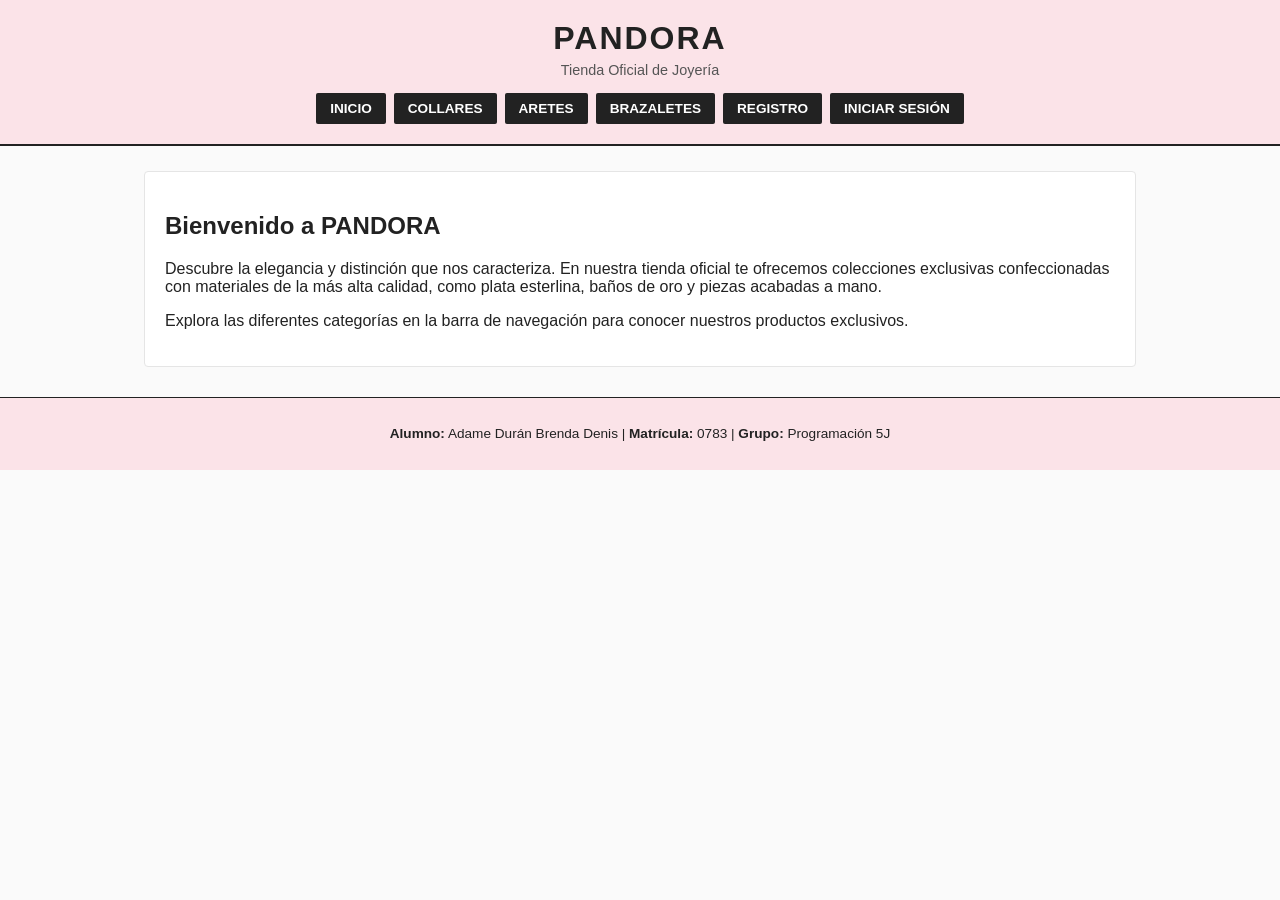
<file: index.html>
<!DOCTYPE html>
<html lang="es">
<head>
    <meta charset="UTF-8">
    <meta name="viewport" content="width=device-width, initial-scale=1.0">
    <title>PANDORA - Inicio</title>
    <link rel="stylesheet" href="estilos.css">
</head>
<body>

    <header>
        <h1>PANDORA</h1>
        <p>Tienda Oficial de Joyería</p>
        <nav>
            <a href="index.html">Inicio</a>
            <a href="collares.html">Collares</a>
            <a href="aretes.html">Aretes</a>
            <a href="brazaletes.html">Brazaletes</a>
            <a href="registro.html">Registro</a>
            <a href="login.html">Iniciar Sesión</a>
        </nav>
    </header>

    <div class="contenedor">
        <h2>Bienvenido a PANDORA</h2>
        <p>
            Descubre la elegancia y distinción que nos caracteriza. En nuestra tienda oficial te ofrecemos colecciones exclusivas confeccionadas con materiales de la más alta calidad, como plata esterlina, baños de oro y piezas acabadas a mano.
        </p>
        <p>
            Explora las diferentes categorías en la barra de navegación para conocer nuestros productos exclusivos.
        </p>
    </div>

    <!-- Footer obligatorio con los datos del alumno -->
    <footer>
        <p><strong>Alumno:</strong> Adame Durán Brenda Denis | <strong>Matrícula:</strong> 0783 | <strong>Grupo:</strong> Programación 5J</p>
    </footer>

</body>
</html>
</file>
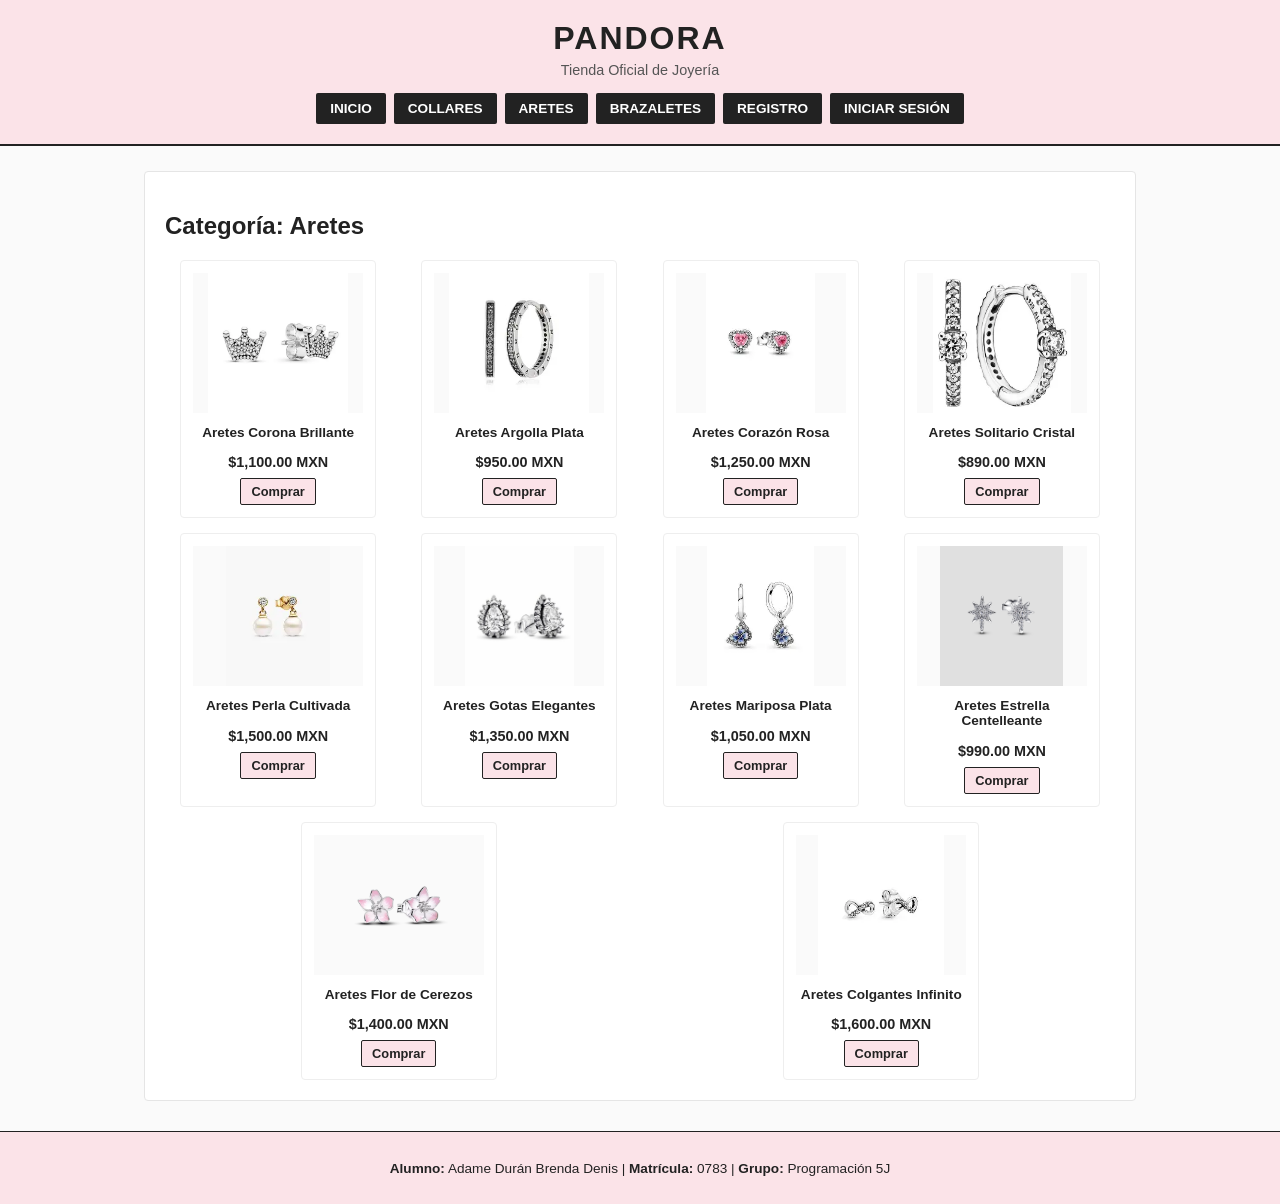
<file: aretes.html>
<!DOCTYPE html>
<!-- Adame Durán Brenda Denis 0783 -->
<html lang="es">
<head>
    <meta charset="UTF-8">
    <meta name="viewport" content="width=device-width, initial-scale=1.0">
    <title>PANDORA - Aretes</title>
    <link rel="stylesheet" href="estilos.css">
</head>
<body>

    <header>
        <h1>PANDORA</h1>
        <p>Tienda Oficial de Joyería</p>
        <nav>
            <a href="index.html">Inicio</a>
            <a href="collares.html">Collares</a>
            <a href="aretes.html">Aretes</a>
            <a href="brazaletes.html">Brazaletes</a>
            <a href="registro.html">Registro</a>
            <a href="login.html">Iniciar Sesión</a>
        </nav>
    </header>

    <div class="contenedor">
        <h2>Categoría: Aretes</h2>
        
        <!-- Grid con los 10 productos requeridos -->
        <div class="productos-grid">
            <div class="producto-tarjeta">
                <img src="arete1.jpg" alt="Arete 1">
                <h3>Aretes Corona Brillante</h3>
                <p class="precio">$1,100.00 MXN</p>
                <button class="btn-comprar">Comprar</button>
            </div>
            <div class="producto-tarjeta">
                <img src="arete2.jpg" alt="Arete 2">
                <h3>Aretes Argolla Plata</h3>
                <p class="precio">$950.00 MXN</p>
                <button class="btn-comprar">Comprar</button>
            </div>
            <div class="producto-tarjeta">
                <img src="arete3.jpg" alt="Arete 3">
                <h3>Aretes Corazón Rosa</h3>
                <p class="precio">$1,250.00 MXN</p>
                <button class="btn-comprar">Comprar</button>
            </div>
            <div class="producto-tarjeta">
                <img src="arete4.jpg" alt="Arete 4">
                <h3>Aretes Solitario Cristal</h3>
                <p class="precio">$890.00 MXN</p>
                <button class="btn-comprar">Comprar</button>
            </div>
            <div class="producto-tarjeta">
                <img src="arete5.jpg" alt="Arete 5">
                <h3>Aretes Perla Cultivada</h3>
                <p class="precio">$1,500.00 MXN</p>
                <button class="btn-comprar">Comprar</button>
            </div>
            <div class="producto-tarjeta">
                <img src="arete6.jpg" alt="Arete 6">
                <h3>Aretes Gotas Elegantes</h3>
                <p class="precio">$1,350.00 MXN</p>
                <button class="btn-comprar">Comprar</button>
            </div>
            <div class="producto-tarjeta">
                <img src="arete7.jpg" alt="Arete 7">
                <h3>Aretes Mariposa Plata</h3>
                <p class="precio">$1,050.00 MXN</p>
                <button class="btn-comprar">Comprar</button>
            </div>
            <div class="producto-tarjeta">
                <img src="arete8.jpg" alt="Arete 8">
                <h3>Aretes Estrella Centelleante</h3>
                <p class="precio">$990.00 MXN</p>
                <button class="btn-comprar">Comprar</button>
            </div>
            <div class="producto-tarjeta">
                <img src="arete9.jpg" alt="Arete 9">
                <h3>Aretes Flor de Cerezos</h3>
                <p class="precio">$1,400.00 MXN</p>
                <button class="btn-comprar">Comprar</button>
            </div>
            <div class="producto-tarjeta">
                <img src="arete10.jpg" alt="Arete 10">
                <h3>Aretes Colgantes Infinito</h3>
                <p class="precio">$1,600.00 MXN</p>
                <button class="btn-comprar">Comprar</button>
            </div>
        </div>
    </div>

    <footer>
        <p><strong>Alumno:</strong> Adame Durán Brenda Denis | <strong>Matrícula:</strong> 0783 | <strong>Grupo:</strong> Programación 5J</p>
    </footer>

</body>
</html>
</file>
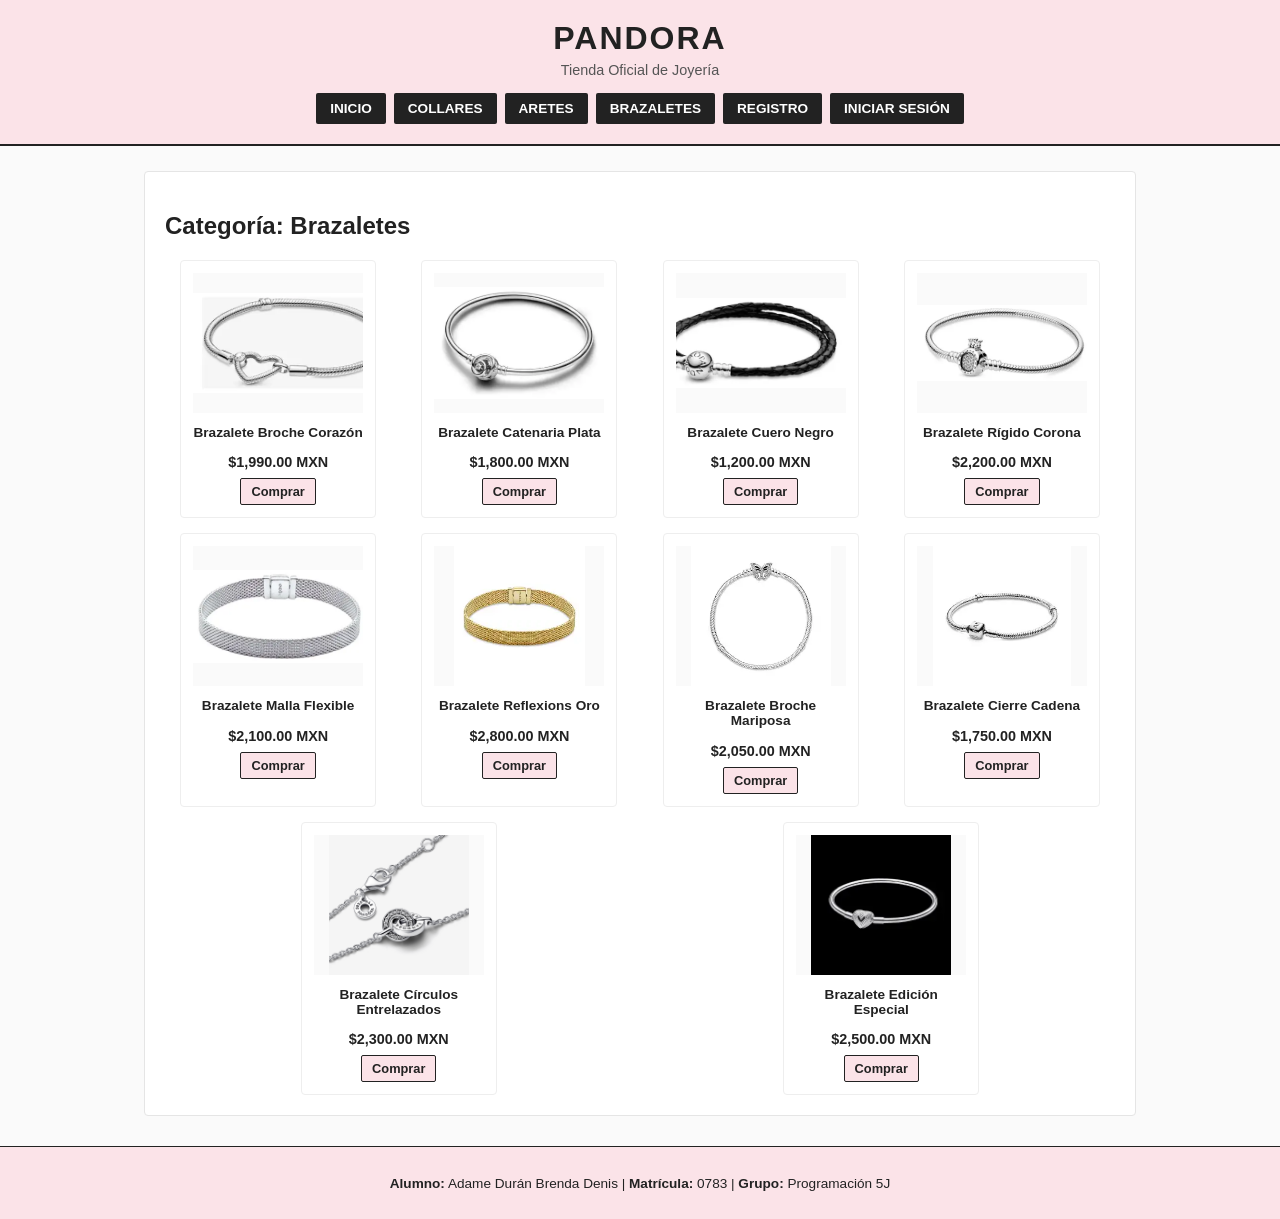
<file: brazaletes.html>
<!DOCTYPE html>
<!-- Adame Durán Brenda Denis 0783 -->
<html lang="es">
<head>
    <meta charset="UTF-8">
    <meta name="viewport" content="width=device-width, initial-scale=1.0">
    <title>PANDORA - Brazaletes</title>
    <link rel="stylesheet" href="estilos.css">
</head>
<body>

    <header>
        <h1>PANDORA</h1>
        <p>Tienda Oficial de Joyería</p>
        <nav>
            <a href="index.html">Inicio</a>
            <a href="collares.html">Collares</a>
            <a href="aretes.html">Aretes</a>
            <a href="brazaletes.html">Brazaletes</a>
            <a href="registro.html">Registro</a>
            <a href="login.html">Iniciar Sesión</a>
        </nav>
    </header>

    <div class="contenedor">
        <h2>Categoría: Brazaletes</h2>
        
        <!-- Grid con los 10 productos requeridos -->
        <div class="productos-grid">
            <div class="producto-tarjeta">
                <img src="brazalete1.jpg" alt="Brazalete 1">
                <h3>Brazalete Broche Corazón</h3>
                <p class="precio">$1,990.00 MXN</p>
                <button class="btn-comprar">Comprar</button>
            </div>
            <div class="producto-tarjeta">
                <img src="brazalete2.jpg" alt="Brazalete 2">
                <h3>Brazalete Catenaria Plata</h3>
                <p class="precio">$1,800.00 MXN</p>
                <button class="btn-comprar">Comprar</button>
            </div>
            <div class="producto-tarjeta">
                <img src="brazalete3.jpg" alt="Brazalete 3">
                <h3>Brazalete Cuero Negro</h3>
                <p class="precio">$1,200.00 MXN</p>
                <button class="btn-comprar">Comprar</button>
            </div>
            <div class="producto-tarjeta">
                <img src="brazalete4.jpg" alt="Brazalete 4">
                <h3>Brazalete Rígido Corona</h3>
                <p class="precio">$2,200.00 MXN</p>
                <button class="btn-comprar">Comprar</button>
            </div>
            <div class="producto-tarjeta">
                <img src="brazalete5.jpg" alt="Brazalete 5">
                <h3>Brazalete Malla Flexible</h3>
                <p class="precio">$2,100.00 MXN</p>
                <button class="btn-comprar">Comprar</button>
            </div>
            <div class="producto-tarjeta">
                <img src="brazalete6.jpg" alt="Brazalete 6">
                <h3>Brazalete Reflexions Oro</h3>
                <p class="precio">$2,800.00 MXN</p>
                <button class="btn-comprar">Comprar</button>
            </div>
            <div class="producto-tarjeta">
                <img src="brazalete7.jpg" alt="Brazalete 7">
                <h3>Brazalete Broche Mariposa</h3>
                <p class="precio">$2,050.00 MXN</p>
                <button class="btn-comprar">Comprar</button>
            </div>
            <div class="producto-tarjeta">
                <img src="brazalete8.jpg" alt="Brazalete 8">
                <h3>Brazalete Cierre Cadena</h3>
                <p class="precio">$1,750.00 MXN</p>
                <button class="btn-comprar">Comprar</button>
            </div>
            <div class="producto-tarjeta">
                <img src="brazalete9.jpg" alt="Brazalete 9">
                <h3>Brazalete Círculos Entrelazados</h3>
                <p class="precio">$2,300.00 MXN</p>
                <button class="btn-comprar">Comprar</button>
            </div>
            <div class="producto-tarjeta">
                <img src="brazalete10.jpg" alt="Brazalete 10">
                <h3>Brazalete Edición Especial</h3>
                <p class="precio">$2,500.00 MXN</p>
                <button class="btn-comprar">Comprar</button>
            </div>
        </div>
    </div>

    <footer>
        <p><strong>Alumno:</strong> Adame Durán Brenda Denis | <strong>Matrícula:</strong> 0783 | <strong>Grupo:</strong> Programación 5J</p>
    </footer>

</body>
</html>
</file>
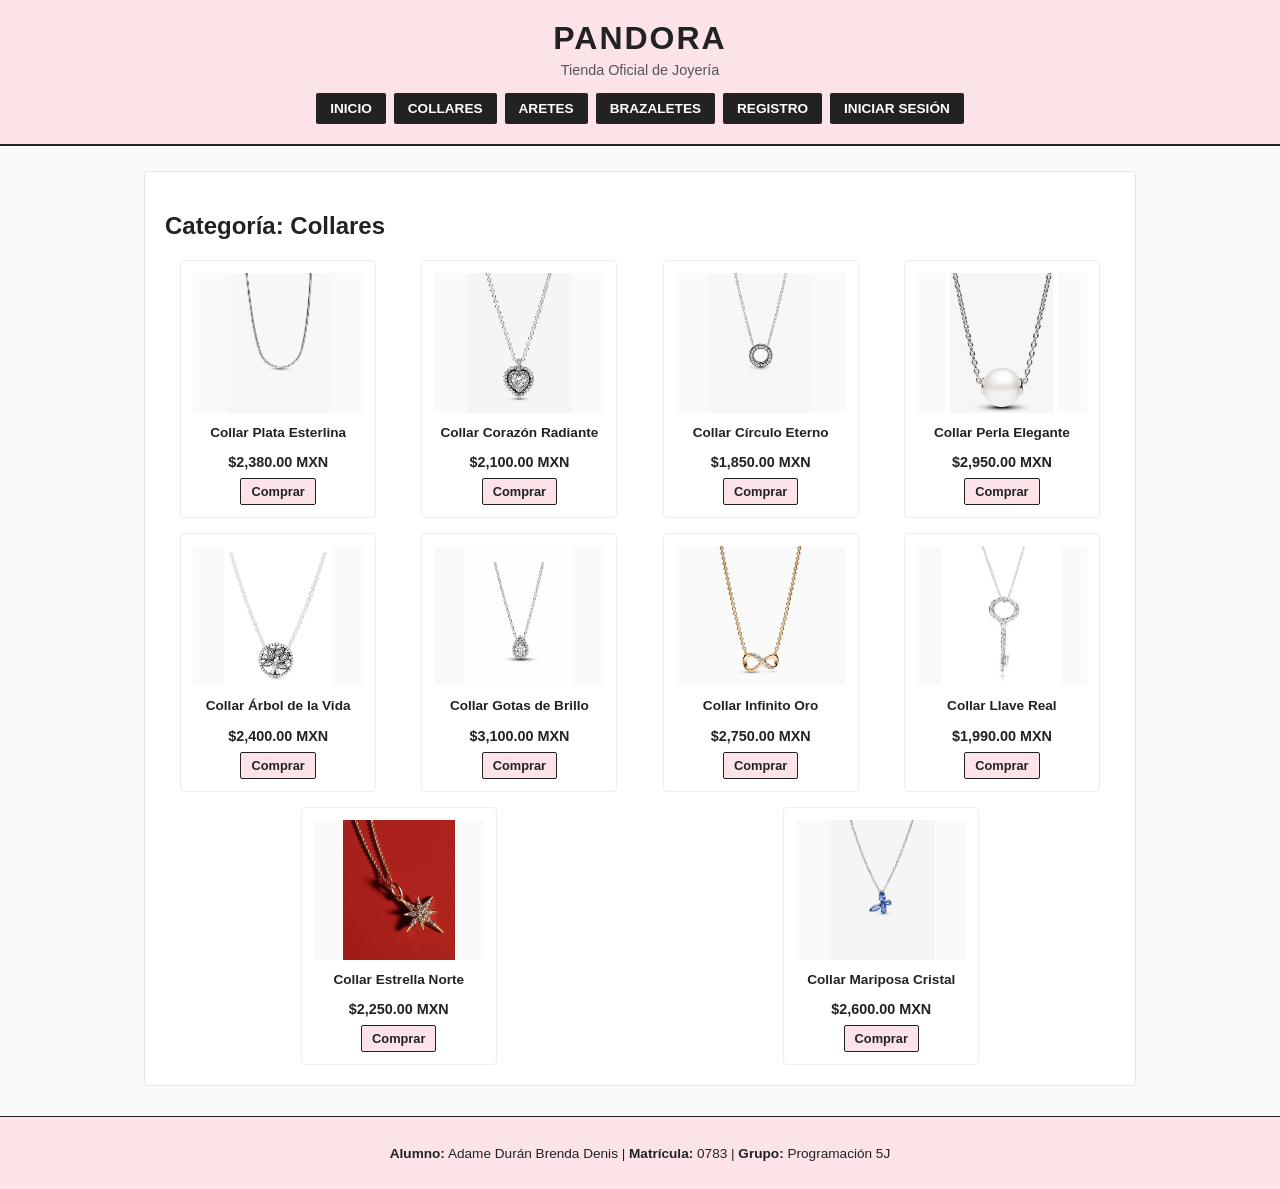
<file: collares.html>
<!DOCTYPE html>
<html lang="es">
<head>
    <meta charset="UTF-8">
    <meta name="viewport" content="width=device-width, initial-scale=1.0">
    <title>PANDORA - Collares</title>
    <link rel="stylesheet" href="estilos.css">
</head>
<body>

    <header>
        <h1>PANDORA</h1>
        <p>Tienda Oficial de Joyería</p>
        <nav>
            <a href="index.html">Inicio</a>
            <a href="collares.html">Collares</a>
            <a href="aretes.html">Aretes</a>
            <a href="brazaletes.html">Brazaletes</a>
            <a href="registro.html">Registro</a>
            <a href="login.html">Iniciar Sesión</a>
        </nav>
    </header>

    <div class="contenedor">
        <h2>Categoría: Collares</h2>
        
        <!-- Grid con los 10 productos mínimos -->
        <div class="productos-grid">
            <div class="producto-tarjeta">
                <img src="collar1.jpg" alt="Collar 1">
                <h3>Collar Plata Esterlina</h3>
                <p class="precio">$2,380.00 MXN</p>
                <button class="btn-comprar">Comprar</button>
            </div>
            <div class="producto-tarjeta">
                <img src="collar2.jpg" alt="Collar 2">
                <h3>Collar Corazón Radiante</h3>
                <p class="precio">$2,100.00 MXN</p>
                <button class="btn-comprar">Comprar</button>
            </div>
            <div class="producto-tarjeta">
                <img src="collar3.jpg" alt="Collar 3">
                <h3>Collar Círculo Eterno</h3>
                <p class="precio">$1,850.00 MXN</p>
                <button class="btn-comprar">Comprar</button>
            </div>
            <div class="producto-tarjeta">
                <img src="collar4.jpg" alt="Collar 4">
                <h3>Collar Perla Elegante</h3>
                <p class="precio">$2,950.00 MXN</p>
                <button class="btn-comprar">Comprar</button>
            </div>
            <div class="producto-tarjeta">
                <img src="collar5.jpg" alt="Collar 5">
                <h3>Collar Árbol de la Vida</h3>
                <p class="precio">$2,400.00 MXN</p>
                <button class="btn-comprar">Comprar</button>
            </div>
            <div class="producto-tarjeta">
                <img src="collar6.jpg" alt="Collar 6">
                <h3>Collar Gotas de Brillo</h3>
                <p class="precio">$3,100.00 MXN</p>
                <button class="btn-comprar">Comprar</button>
            </div>
            <div class="producto-tarjeta">
                <img src="collar7.jpg" alt="Collar 7">
                <h3>Collar Infinito Oro</h3>
                <p class="precio">$2,750.00 MXN</p>
                <button class="btn-comprar">Comprar</button>
            </div>
            <div class="producto-tarjeta">
                <img src="collar8.jpg" alt="Collar 8">
                <h3>Collar Llave Real</h3>
                <p class="precio">$1,990.00 MXN</p>
                <button class="btn-comprar">Comprar</button>
            </div>
            <div class="producto-tarjeta">
                <img src="collar9.jpg" alt="Collar 9">
                <h3>Collar Estrella Norte</h3>
                <p class="precio">$2,250.00 MXN</p>
                <button class="btn-comprar">Comprar</button>
            </div>
            <div class="producto-tarjeta">
                <img src="collar10.jpg" alt="Collar 10">
                <h3>Collar Mariposa Cristal</h3>
                <p class="precio">$2,600.00 MXN</p>
                <button class="btn-comprar">Comprar</button>
            </div>
        </div>
    </div>

    <footer>
        <p><strong>Alumno:</strong> Adame Durán Brenda Denis | <strong>Matrícula:</strong> 0783 | <strong>Grupo:</strong> Programación 5J</p>
    </footer>

</body>
</html>
</file>
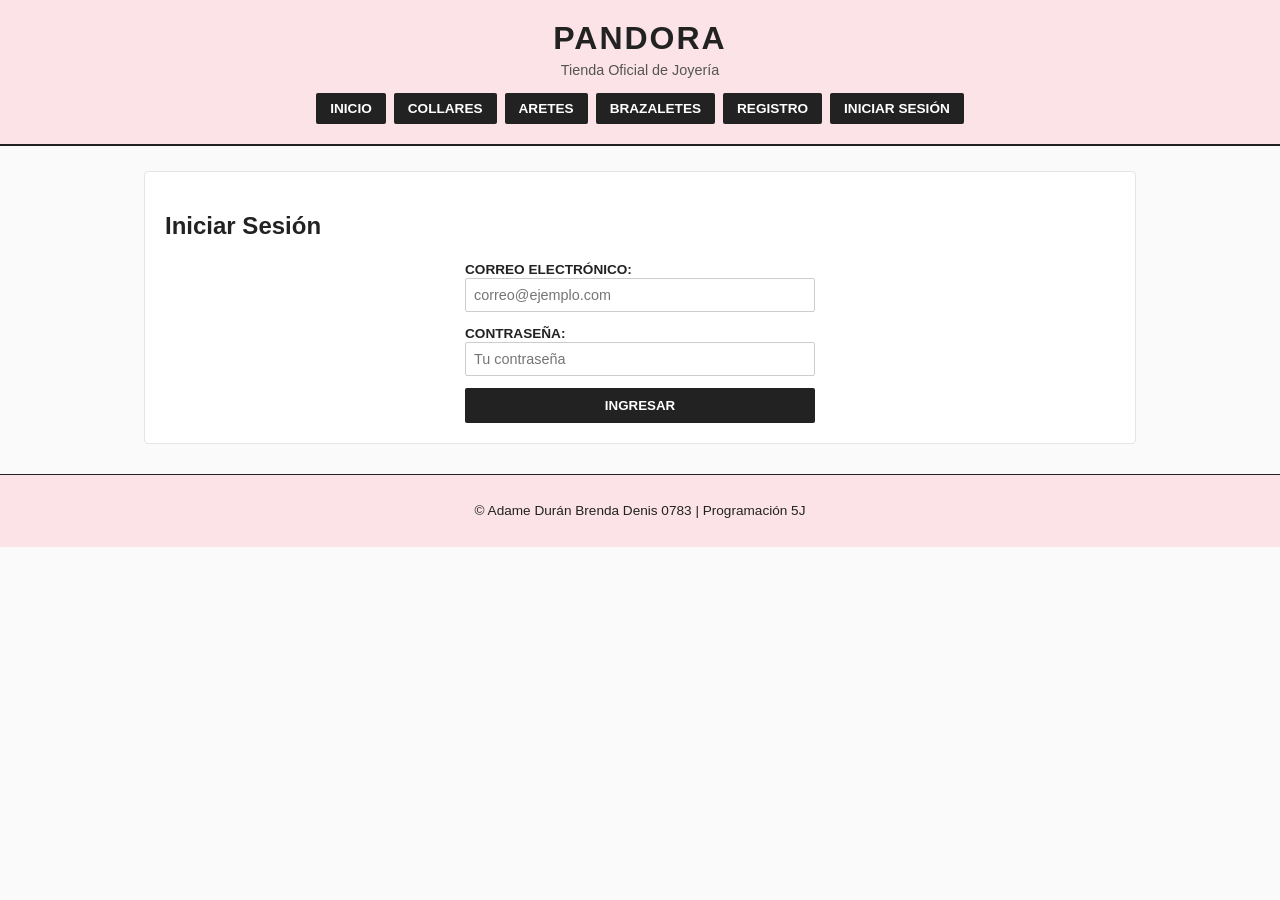
<file: login.html>
<?php
// Espacio reservado para procesar el inicio de sesión
if ($_SERVER["REQUEST_METHOD"] == "POST") {
    // include("conexion.php");
    // $correo = $_POST['correo'];
    // $password = $_POST['password'];
}
?>

<!DOCTYPE html>
<!-- Adame Durán Brenda Denis 0783 -->
<html lang="es">
<head>
    <meta charset="UTF-8">
    <meta name="viewport" content="width=device-width, initial-scale=1.0">
    <title>PANDORA - Iniciar Sesión</title>
    <link rel="stylesheet" href="estilos.css">
</head>
<body>

    <header>
        <h1>PANDORA</h1>
        <p>Tienda Oficial de Joyería</p>
        <nav>
            <a href="index.html">Inicio</a>
            <a href="collares.html">Collares</a>
            <a href="aretes.html">Aretes</a>
            <a href="brazaletes.html">Brazaletes</a>
            <a href="registro.html">Registro</a>
            <a href="login.html">Iniciar Sesión</a>
        </nav>
    </header>

    <div class="contenedor">
        <h2>Iniciar Sesión</h2>
        <form action="login.php" method="POST">
            <div>
                <label>Correo Electrónico:</label>
                <input type="email" name="correo" placeholder="correo@ejemplo.com" required>
            </div>
            <div>
                <label>Contraseña:</label>
                <input type="password" name="password" placeholder="Tu contraseña" required>
            </div>
            <button type="submit" class="btn-enviar">Ingresar</button>
        </form>
    </div>

    <footer>
        <p>© Adame Durán Brenda Denis 0783 | Programación 5J</p>
    </footer>

</body>
</html>
</file>
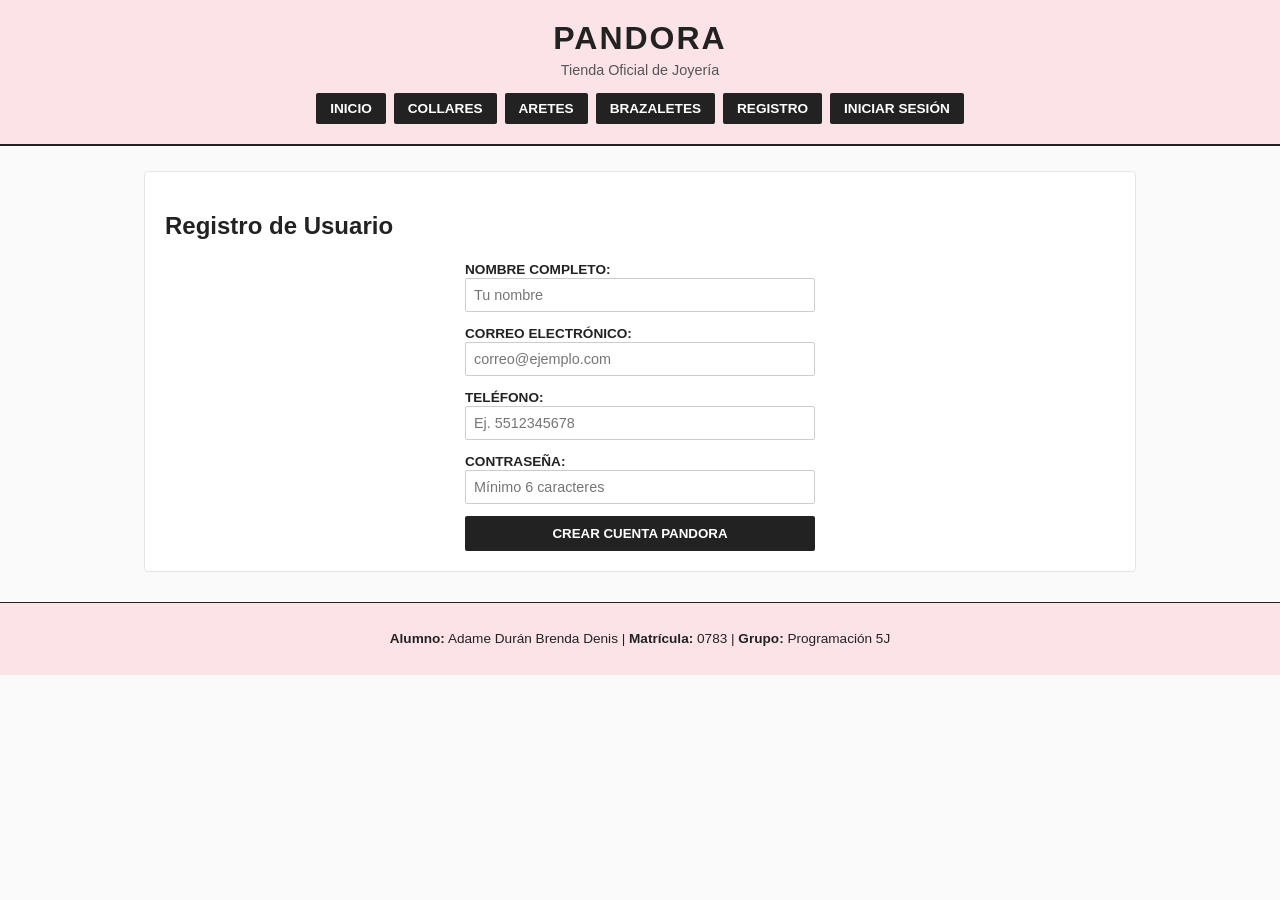
<file: registro.html>
<?php
if ($_SERVER["REQUEST_METHOD"] == "POST") {
    // include("conexion.php");
}
?>
<!DOCTYPE html>
<html lang="es">
<head>
    <meta charset="UTF-8">
    <meta name="viewport" content="width=device-width, initial-scale=1.0">
    <title>PANDORA - Registro</title>
    <link rel="stylesheet" href="estilos.css">
</head>
<body>

    <header>
        <h1>PANDORA</h1>
        <p>Tienda Oficial de Joyería</p>
        <nav>
            <a href="index.html">Inicio</a>
            <a href="collares.html">Collares</a>
            <a href="aretes.html">Aretes</a>
            <a href="brazaletes.html">Brazaletes</a>
            <a href="registro.html">Registro</a>
            <a href="login.html">Iniciar Sesión</a>
        </nav>
    </header>

    <div class="contenedor">
        <h2>Registro de Usuario</h2>
        <form action="registro.php" method="POST">
            <div>
                <label>Nombre Completo:</label>
                <input type="text" name="nombre" placeholder="Tu nombre" required>
            </div>
            <div>
                <label>Correo Electrónico:</label>
                <input type="email" name="correo" placeholder="correo@ejemplo.com" required>
            </div>
            <div>
                <label>Teléfono:</label>
                <input type="text" name="telefono" placeholder="Ej. 5512345678" required>
            </div>
            <div>
                <label>Contraseña:</label>
                <input type="password" name="password" placeholder="Mínimo 6 caracteres" required>
            </div>
            <button type="submit" class="btn-enviar">Crear Cuenta Pandora</button>
        </form>
    </div>

    <footer>
        <p><strong>Alumno:</strong> Adame Durán Brenda Denis | <strong>Matrícula:</strong> 0783 | <strong>Grupo:</strong> Programación 5J</p>
    </footer>

</body>
</html>
</file>
<file: estilos.css>
/* RESET Y GENERALES */
body {
    font-family: 'Helvetica Neue', Arial, sans-serif;
    background-color: #fafafa;
    color: #222222;
    margin: 0;
    padding: 0;
}

/* ENCABEZADO Y NAVEGACIÓN */
header {
    background-color: #fbe3e8;
    border-bottom: 2px solid #222222;
    text-align: center;
    padding: 20px;
}

header h1 {
    font-size: 2em;
    letter-spacing: 2px;
    margin: 0 0 5px 0;
    text-transform: uppercase;
}

header p {
    color: #555555;
    margin: 0 0 15px 0;
    font-size: 0.9em;
}

nav {
    display: flex;
    justify-content: center;
    gap: 8px;
    flex-wrap: wrap;
}

nav a {
    background-color: #222222;
    color: white;
    text-decoration: none;
    padding: 8px 14px;
    border-radius: 2px;
    font-weight: bold;
    font-size: 0.85em;
    text-transform: uppercase;
}

nav a:hover {
    background-color: #ffffff;
    color: #222222;
}

/* CONTENEDOR DE CONTENIDO */
.contenedor {
    max-width: 950px;
    margin: 25px auto;
    background-color: #ffffff;
    padding: 20px;
    border: 1px solid #e5e5e5;
    border-radius: 4px;
}

/* CATÁLOGO Y TARJETAS (10 PRODUCTOS) */
.productos-grid {
    display: flex;
    flex-wrap: wrap;
    gap: 15px;
    justify-content: space-around;
}

.producto-tarjeta {
    border: 1px solid #eeeeee;
    border-radius: 4px;
    padding: 12px;
    width: 170px;
    text-align: center;
    background-color: #ffffff;
}

.producto-tarjeta img {
    width: 100%;
    height: 140px;
    object-fit: contain;
    background-color: #fafafa;
}

.producto-tarjeta h3 {
    font-size: 0.85em;
    margin: 8px 0 4px 0;
}

.precio {
    font-weight: bold;
    font-size: 0.9em;
    margin-bottom: 8px;
}

.btn-comprar {
    background-color: #fbe3e8;
    border: 1px solid #222222;
    color: #222222;
    padding: 5px 10px;
    border-radius: 2px;
    cursor: pointer;
    font-weight: bold;
    font-size: 0.8em;
}

.btn-comprar:hover {
    background-color: #222222;
    color: #ffffff;
}

/* FORMULARIOS (PHP) */
form {
    display: flex;
    flex-direction: column;
    gap: 12px;
    max-width: 350px;
    margin: 0 auto;
}

label {
    font-weight: bold;
    font-size: 0.85em;
    text-transform: uppercase;
}

input {
    padding: 8px;
    border: 1px solid #ccc;
    border-radius: 2px;
    font-size: 0.9em;
    width: 100%;
    box-sizing: border-box;
}

.btn-enviar {
    background-color: #222222;
    color: #ffffff;
    padding: 10px;
    border: none;
    border-radius: 2px;
    cursor: pointer;
    font-weight: bold;
    text-transform: uppercase;
}

.btn-enviar:hover {
    background-color: #fbe3e8;
    color: #222222;
}

/* FOOTER CON DATOS DEL ALUMNO */
footer {
    text-align: center;
    padding: 15px;
    background-color: #fbe3e8;
    margin-top: 30px;
    font-size: 0.85em;
    border-top: 1px solid #222222;
    color: #222222;
}
</file>
